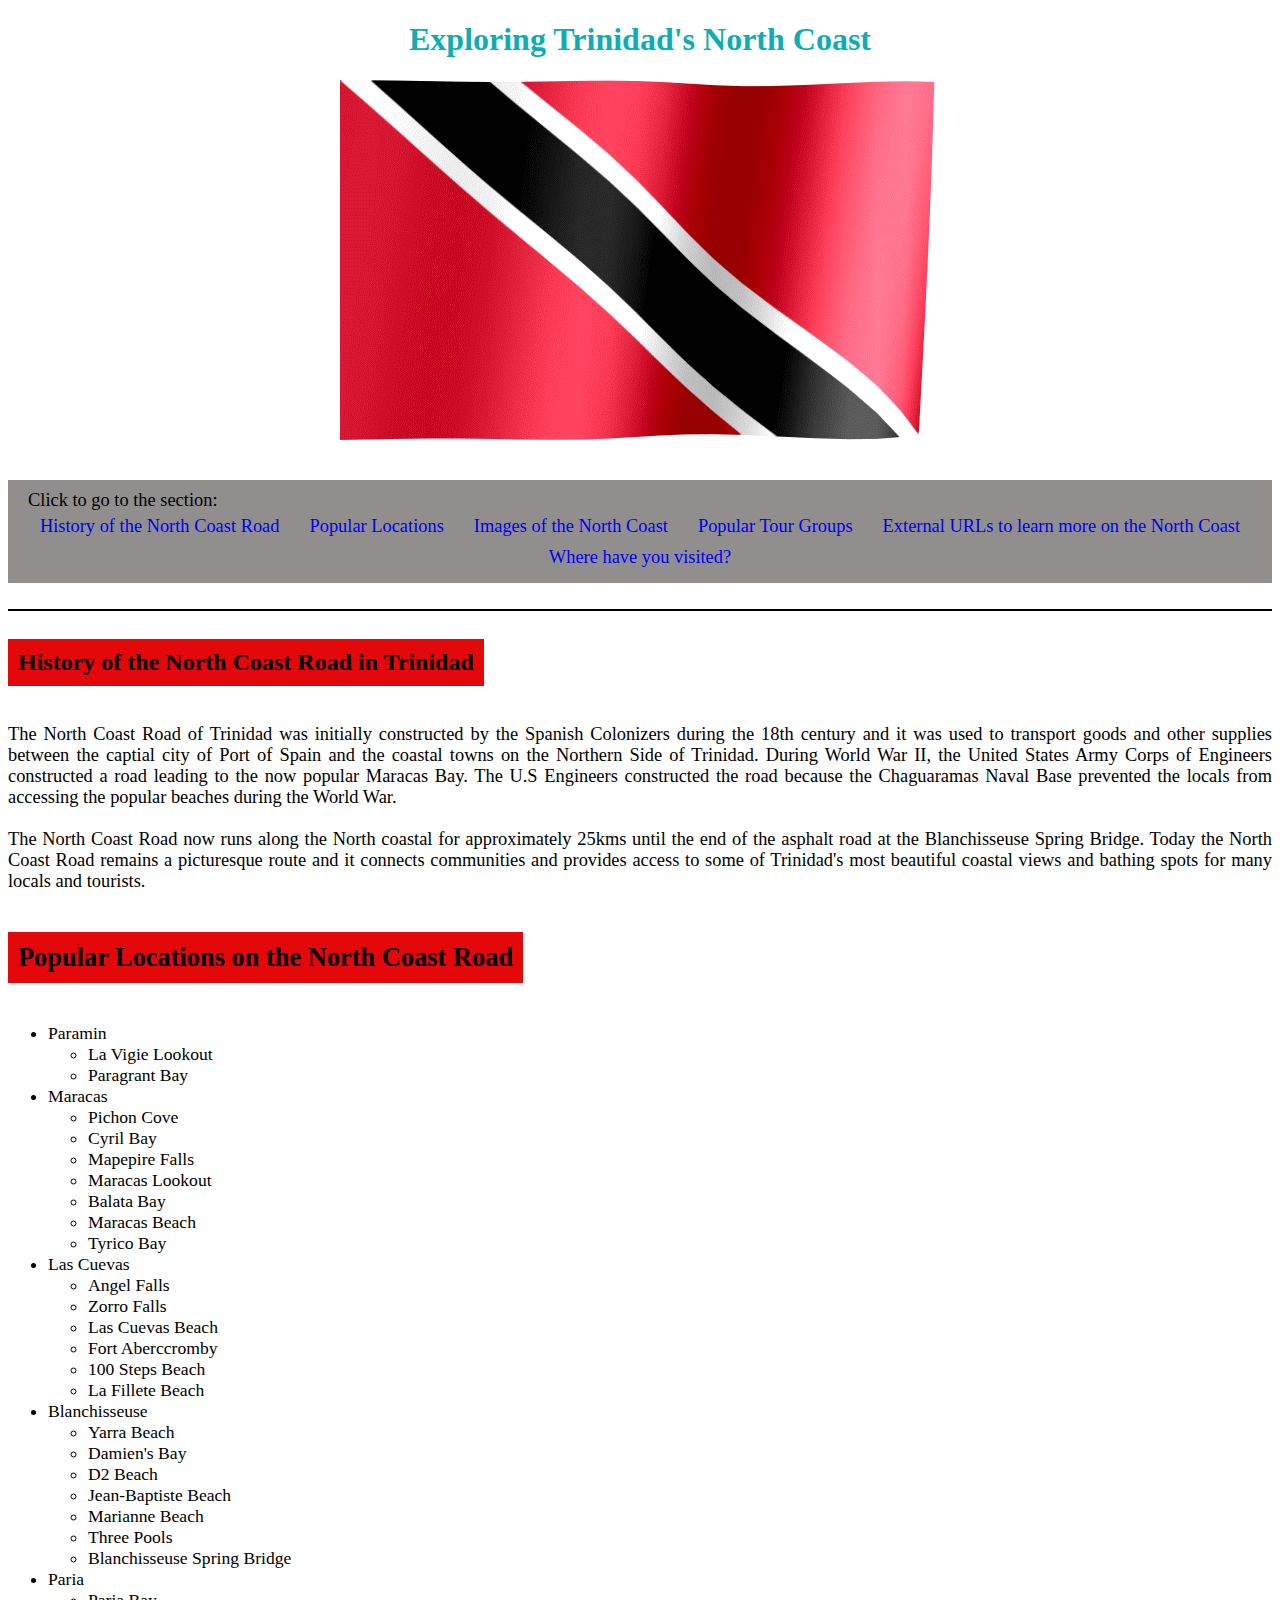
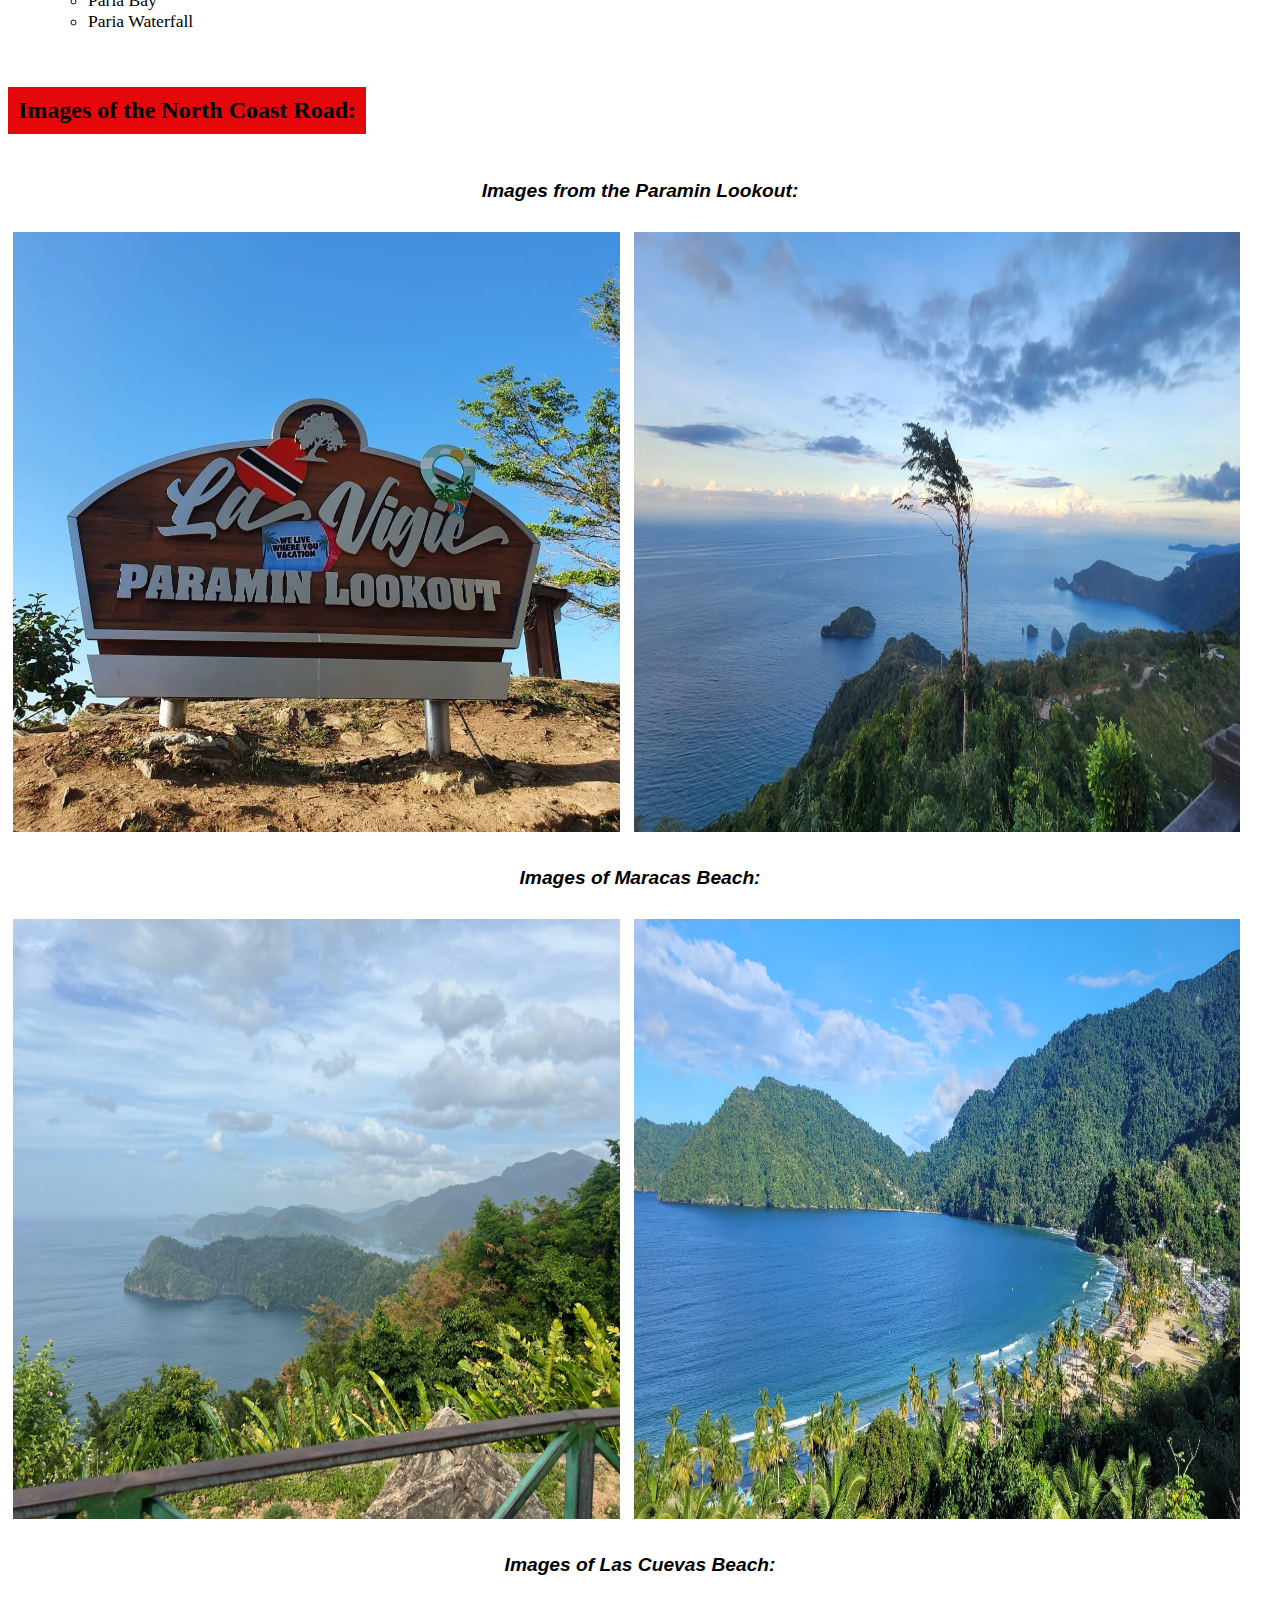
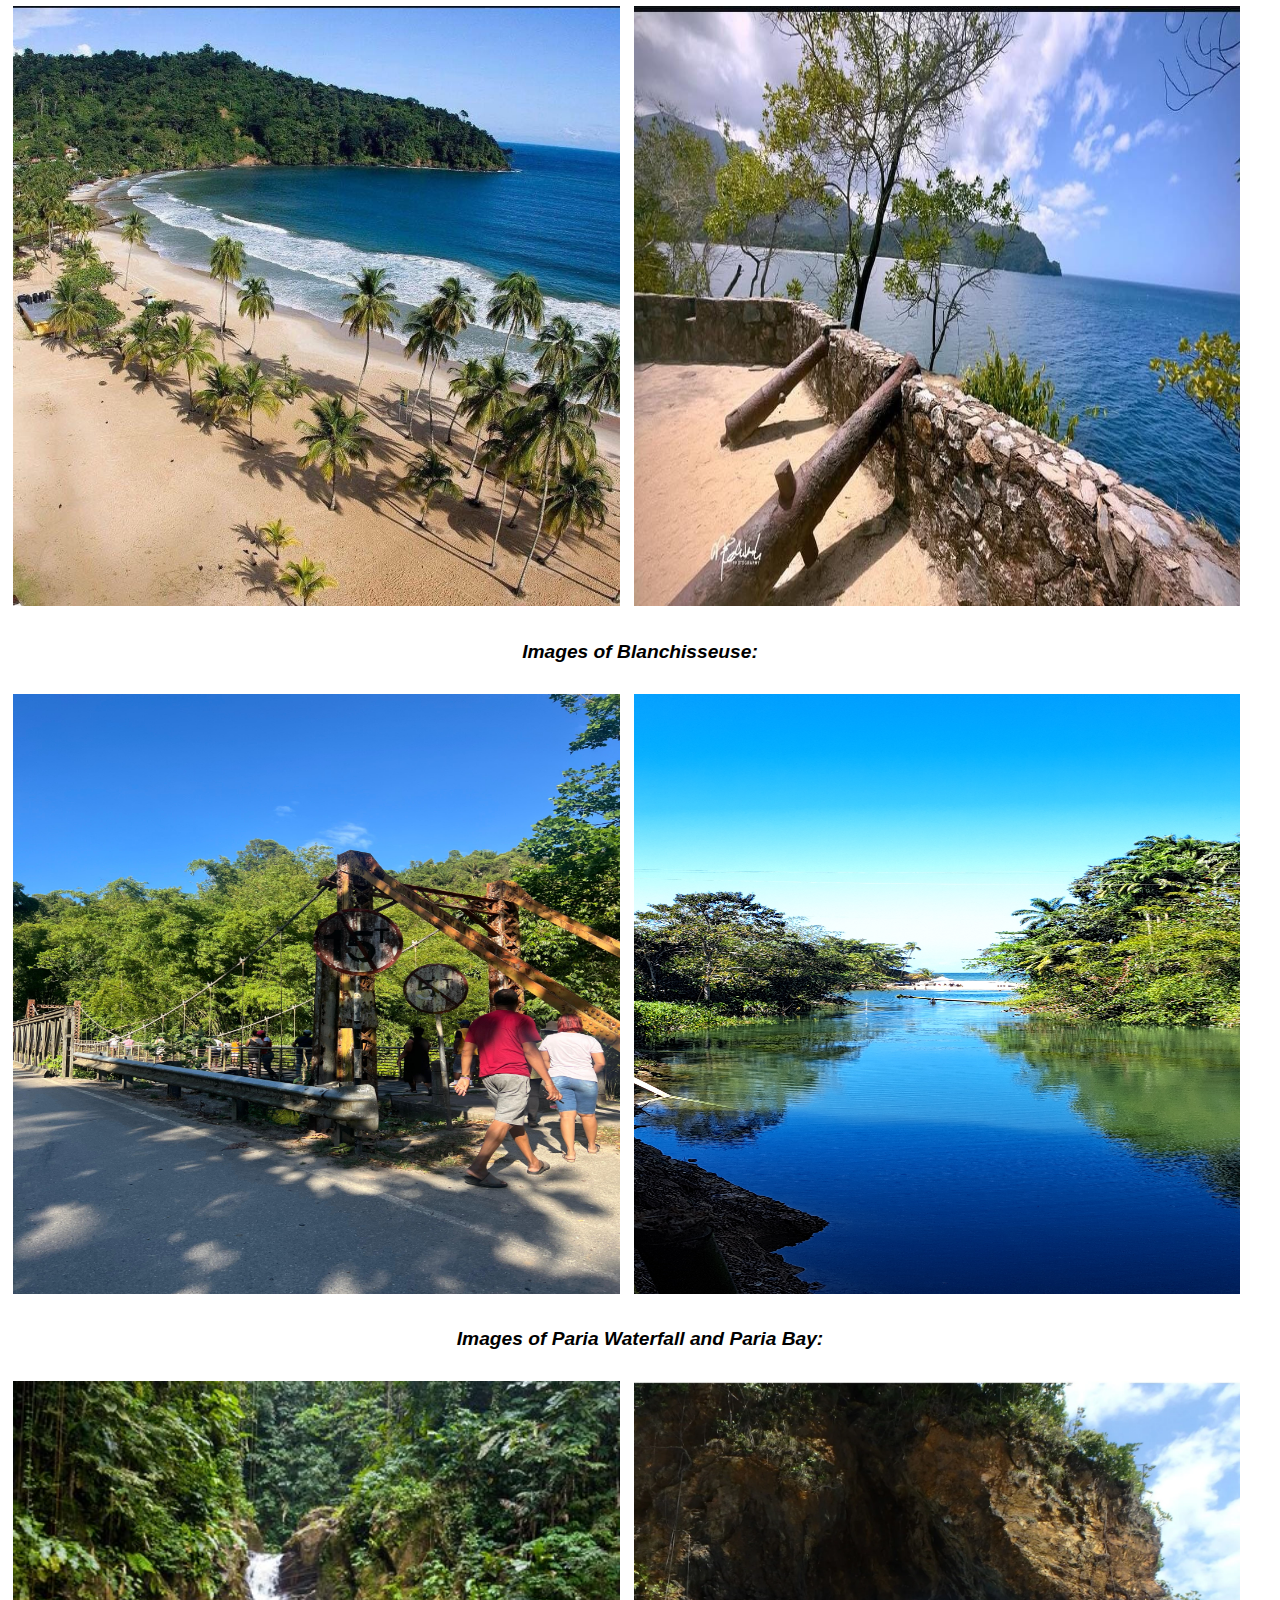
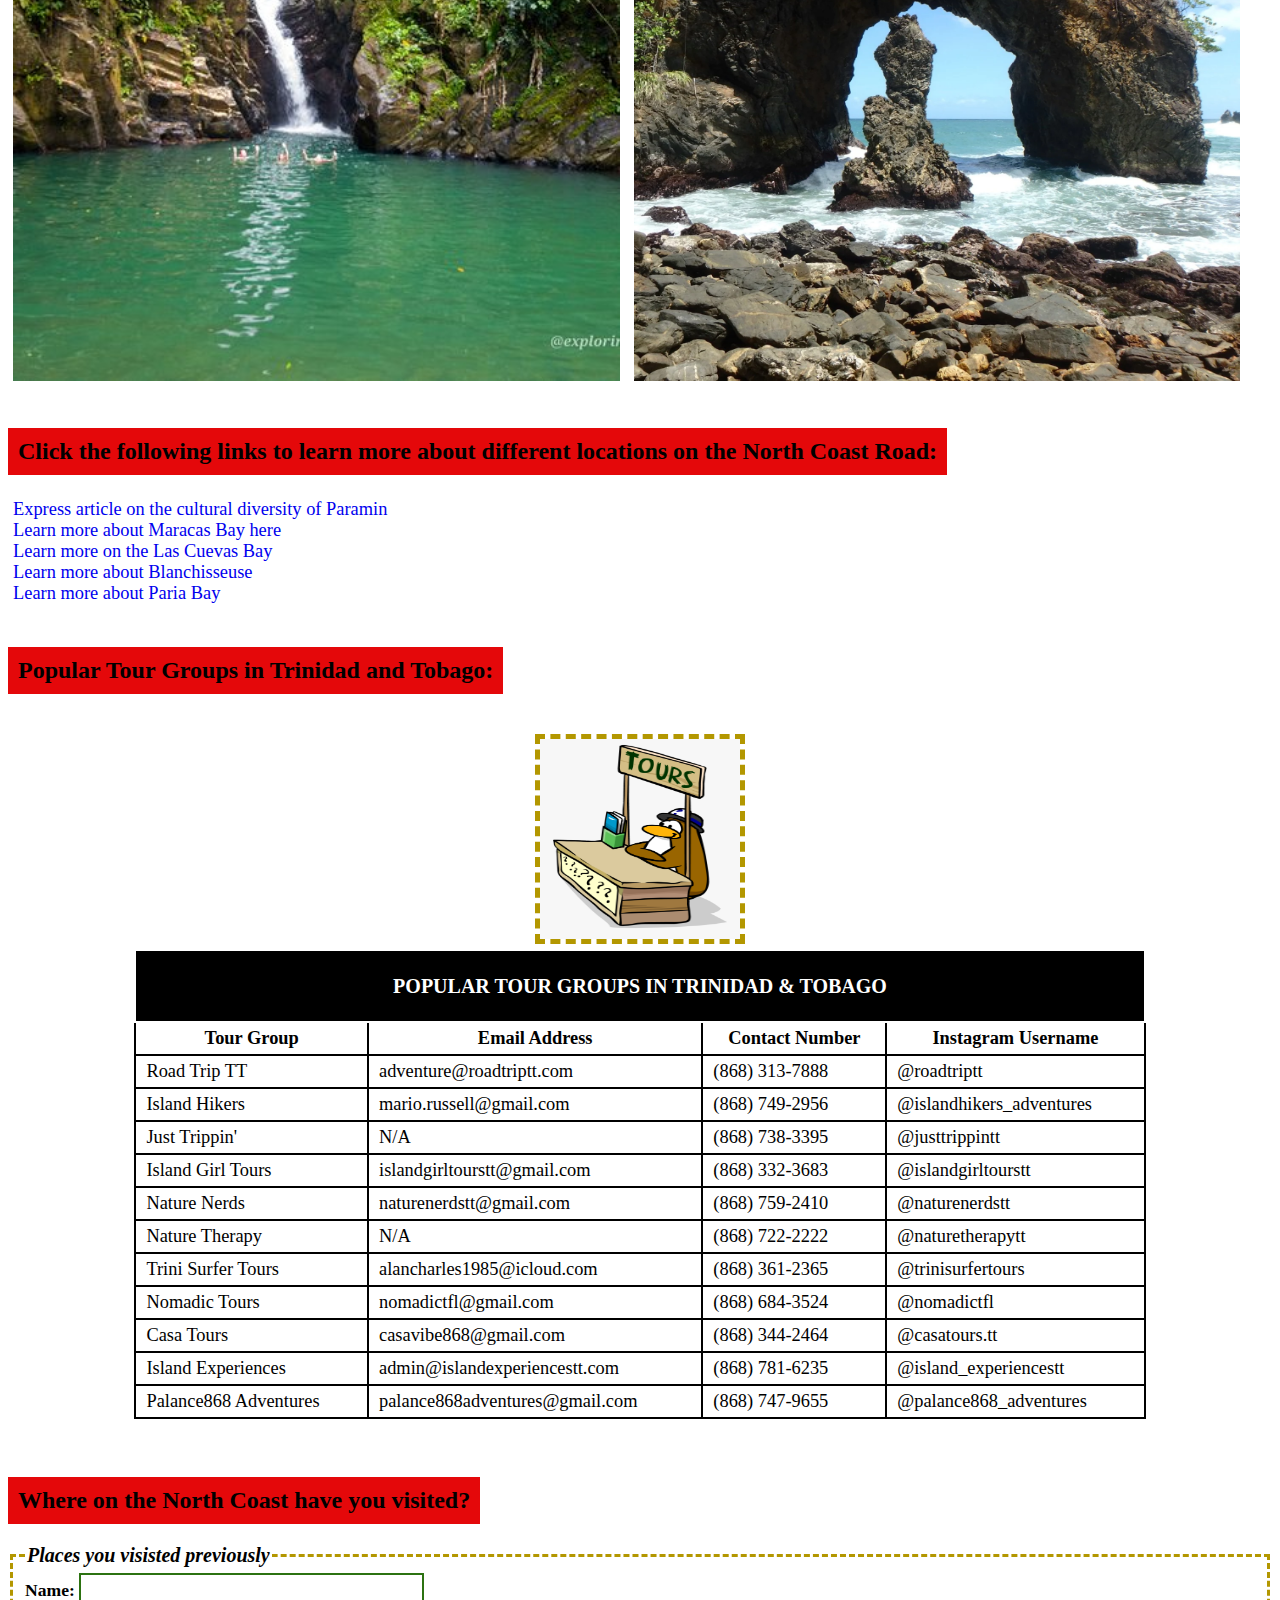
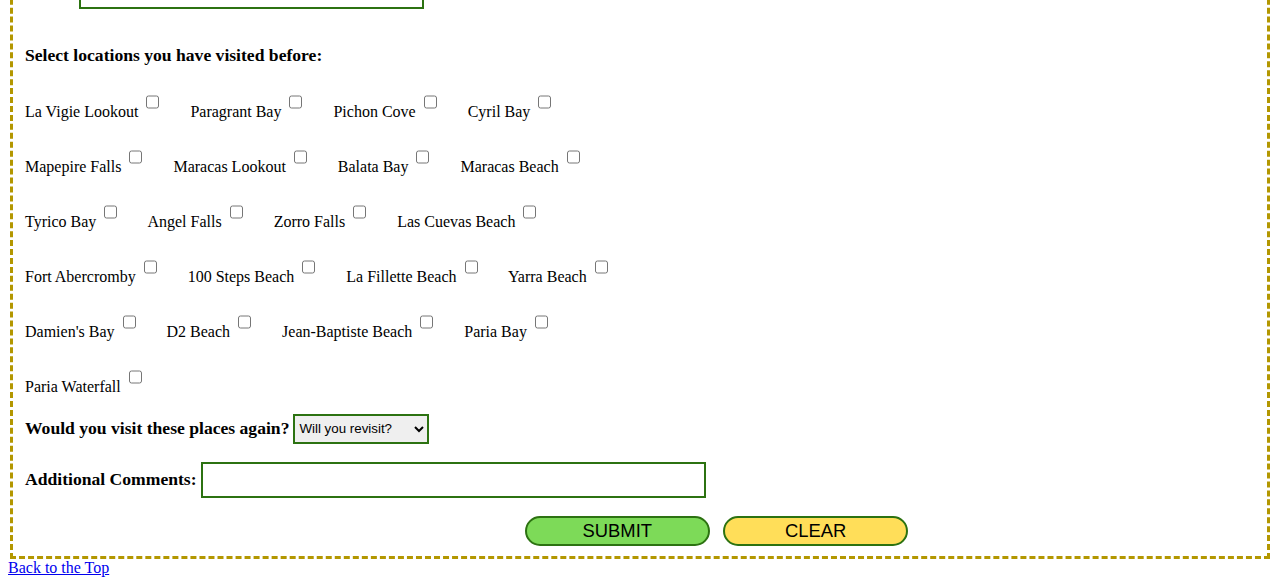
<file: index.html>
<!DOCTYPE html>
<html lang="en-US">

	<head>
		<meta charset="UTF-8">
		<meta name="author" content="Karishma A. Bachan">
		<title> Exploring Trinidad's North Coast </title>
		<link rel="stylesheet" href="styles.css">
	</head>
	
	<body> 
		<a id="TopofPage"></a>
		
		<header>
			<h1> Exploring Trinidad's North Coast </h1>
			<img src="trinidad_flag.gif" alt="National flag of Trinidad and Tobago">
		</header>
	
	<br><br>
	
		<nav>
			<span> Click to go to the section: </span>
				<ul>
					<li> <a href="#about"> History of the North Coast Road</a> </li>
					<li> <a href="#locations"> Popular Locations</a></li>
					<li> <a href="#gallery"> Images of the North Coast </a></li>
					<li> <a href="#table"> Popular Tour Groups </a></li>
					<li> <a href="#links"> External URLs to learn more on the North Coast </a></li>
					<li> <a href="#form"> Where have you visited?</a></li>
				</ul>
		</nav>
		
		<br>
		
		<hr>
		
		<main>	
			
			<section id="about">
				<h2>History of the North Coast Road in Trinidad </h2>
				
				<p> The North Coast Road of Trinidad was initially constructed by the Spanish Colonizers during the 
					18th century and it was used to transport goods and other supplies between the captial city of Port of 
					Spain and the coastal towns on the Northern Side of Trinidad. During World War II, the United States  
					Army Corps of Engineers constructed a road leading to the now popular Maracas Bay. 
					The U.S Engineers constructed the road because the Chaguaramas Naval Base prevented the 
					locals from accessing the popular beaches during the World War. <br><br>
					The North Coast Road now runs along the North coastal for approximately 25kms until the end of the 
					asphalt road at the Blanchisseuse Spring Bridge. Today the North Coast Road remains a picturesque route 
					and it connects communities and provides access	to some of Trinidad's most beautiful coastal views and 
					bathing spots for many locals and tourists.
				</p>
				
			</section>
				
			<section id="locations"> 		
				<h2> Popular Locations on the North Coast Road </h2>
				<ul>
					<li> Paramin
						<ul>
							<li> La Vigie Lookout </li>
							<li> Paragrant Bay </li>
						</ul>
					</li>
					
					
					
					<li> Maracas
						<ul>
							<li> Pichon Cove </li>
							<li> Cyril Bay </li>
							<li> Mapepire Falls </li>
							<li> Maracas Lookout </li>
							<li> Balata Bay </li>
							<li> Maracas Beach </li>
							<li> Tyrico Bay </li>
						</ul>
					</li>
					
					
					
					<li> Las Cuevas 
						<ul>
							<li> Angel Falls </li>
							<li> Zorro Falls </li>
							<li> Las Cuevas Beach </li>
							<li> Fort Aberccromby </li>
							<li> 100 Steps Beach </li>
							<li> La Fillete Beach </li>
						</ul>
					</li>
					
					
					
					<li> Blanchisseuse
						<ul>
							<li> Yarra Beach </li>
							<li> Damien's Bay </li>
							<li> D2 Beach </li>
							<li> Jean-Baptiste Beach </li>
							<li> Marianne Beach </li>
							<li> Three Pools </li>
							<li> Blanchisseuse Spring Bridge </li>
						</ul>
					</li>
					
					
					
					<li> Paria
						<ul>
							<li> Paria Bay </li>
							<li> Paria Waterfall </li>
						</ul>
					</li>
				</ul>
			</section>
			
			<br>
			
			<section id="gallery">
				
				<div class="images-section">
				
					<h2> Images of the North Coast Road&colon;</h2>
				
						<h4> Images from the Paramin Lookout&colon;</h4>
							<img src="paramin1.jpg" alt="Image of the La Vigie Sign">
							<img src="paramin2.jpg" alt="View from the La Vigie Viewing Deck">
							
						<br>
						
						<h4> Images of Maracas Beach&colon;</h4>
							<img src="maracas1.jpg" alt="View from the Maracas Lookout">
							<img src="maracas2.jpg" alt="View of the Maracas Beach and Tyrico Beach">
						
						<br>
						
						<h4> Images of Las Cuevas Beach&colon;</h4>
							<img src="las-cuevas.jpg" alt="Image of Las Cuevas Bay">
							<img src="las-cuevas2.jpg" alt="Image of Fort Abercromby">
						
						<br>
						
						<h4> Images of Blanchisseuse&colon;</h4>
							<img src="blanchisseuse.jpg" alt="Image of the Blanchisseuse Spring Bridge">
							<img src="marianne.jpg" alt="Image of the Marianne River">
						
						<br>
						
						<h4> Images of Paria Waterfall and Paria Bay&colon;</h4>
							<img src="paria_waterfall.jpg" alt="Image of Paria Waterall">
							<img src="paria_rock.jpg" alt="Image of the Paria Bay">
					
				</div>
			
			</section>
					
			<br>
			
			<section id="links">
				
				<div class="media_links">
					<h2> Click the following links to learn more about different locations on the North Coast Road&colon;</h2>
						<ul>
							<li><a href="https://trinidadexpress.com/features/local/paramin-a-seat-of-cultural-diversity/article_3208ef04-6e53-11eb-8cb7-1fd5c6811ded.html" target="_blank"> Express article on the cultural diversity of Paramin </a></li>
								
							<li><a href="https://www.wildtrips.net/places/Maracas-Bay-Trinidad-and-Tobago-what-to-visit.htm" target="_blank"> Learn more about Maracas Bay here </a></li>
								
							<li><a href="https://www.wildtrips.net/places/Las-Cuevas-Trinidad-and-Tobago-what-to-visit.htm" target="_blank"> Learn more on the Las Cuevas Bay </a></li>
								
							<li><a href="https://www.wildtrips.net/places/Blanchisseuse-Trinidad-and-Tobago-what-to-visit.htm" target="_blank"> Learn more about Blanchisseuse </a></li>
								
							<li><a href="https://www.wildtrips.net/places/Paria-Bay-Trinidad-and-Tobago-what-to-visit.htm" target="_blank"> Learn more about Paria Bay </a></li>
						</ul>	
				
				</div>
			
			</section>

			<br>
			
			<section id="table">
				
				<div class="tour_groups">
				
				<h2> Popular Tour Groups in Trinidad and Tobago&colon;</h2>
				
				<table>
				
					<caption> 
						<img src="tour_clipart.jpg" alt="Image of a Sign for Tours">
					</caption>
						
						<tr>
							<th colspan="4"> popular tour groups in trinidad &amp; tobago</th>
						</tr>
						
						<tr>
							<th> Tour Group </th>
							<th> Email Address </th>
							<th> Contact Number
							<th> Instagram Username </th>
						</tr>
						
						<tr>
							<td> Road Trip TT</td>
							<td> adventure@roadtriptt.com</td>
							<td> (868) 313-7888</td>
							<td> @roadtriptt </td>
						</tr>
						
						<tr>
							<td> Island Hikers </td>
							<td> mario.russell@gmail.com</td>
							<td> (868) 749-2956</td>
							<td> @islandhikers_adventures</td>
						</tr>
						
						<tr>
							<td> Just Trippin' </td>
							<td> N/A </td>
							<td> (868) 738-3395</td>
							<td> @justtrippintt</td>
						</tr>
						
						<tr>
							<td> Island Girl Tours</td>
							<td> islandgirltourstt@gmail.com</td>
							<td> (868) 332-3683</td>
							<td> @islandgirltourstt</td>
						</tr>
						
						<tr>
							<td> Nature Nerds </td>
							<td> naturenerdstt@gmail.com</td>
							<td> (868) 759-2410</td>
							<td> @naturenerdstt</td>
						</tr>
						
						<tr>
							<td> Nature Therapy </td>
							<td> N/A</td>
							<td> (868) 722-2222</td>
							<td> @naturetherapytt</td>
						</tr>
						
						<tr> 
							<td> Trini Surfer Tours</td>
							<td> alancharles1985@icloud.com</td>
							<td> (868) 361-2365</td>
							<td> @trinisurfertours</td>
						</tr>
						
						<tr>
							<td> Nomadic Tours</td>
							<td> nomadictfl@gmail.com</td>
							<td> (868) 684-3524</td>
							<td> @nomadictfl</td>
						</tr>
						
						<tr>
							<td> Casa Tours</td>
							<td> casavibe868@gmail.com</td>
							<td> (868) 344-2464</td>
							<td> @casatours.tt</td>
						</tr>
						
						<tr> 
							<td> Island Experiences</td>
							<td> admin@islandexperiencestt.com</td>
							<td> (868) 781-6235</td>
							<td> @island_experiencestt</td>
						</tr>
						
						<tr> 
							<td> Palance868 Adventures</td>
							<td> palance868adventures@gmail.com</td>
							<td> (868) 747-9655</td>
							<td> @palance868_adventures </td>
						</tr>
						
				</table>
				
				</div>
				
			</section>
			
			<br>
			
			
			<!--Insert a form here-->
						
			<section id="form">
				
				<h2> Where on the North Coast have you visited?</h2>
				
				<fieldset>
				
				<legend> Places you visisted previously </legend>
			
					<form method="get" action="acknowledgement.html">
					
						<label> Name&colon; </label>
							<input type="text" id="f_name" name="f_name" size="40"> <br><br><br>
						
						<label> Select locations you have visited before&colon;</label> <br><br>
							La Vigie Lookout 	<input type="checkbox" id="la_vigie" 		name="la_vigie" 		value="La_Vigie"> 		&nbsp; &nbsp; &nbsp;
							Paragrant Bay 		<input type="checkbox" id="para_bay" 		name="para_bay" 		value="Paragrant_Bay"> 		&nbsp; &nbsp; &nbsp;
							Pichon Cove 		<input type="checkbox" id="pichon_cove" 	name="pichon_cove"  		value="Pichon_Cove"> 		&nbsp; &nbsp; &nbsp;
							Cyril Bay 		<input type="checkbox" id="cyril_bay" 		name="cyril_bay" 		value="Cyril_Bay">		&nbsp; &nbsp; &nbsp; <br><br>
							Mapepire Falls 		<input type="checkbox" id="map_falls" 		name="map_falls" 		value="Mapepire_Falls"> 	&nbsp; &nbsp; &nbsp;
							Maracas Lookout 	<input type="checkbox" id="mara_lookout" 	name="mara_lookout" 		value="Maracas_Lookout"> 	&nbsp; &nbsp; &nbsp;
							Balata Bay 		<input type="checkbox" id="balata" 		name="balata" 			value="Balata_Bay"> 		&nbsp; &nbsp; &nbsp;
							Maracas Beach   	<input type="checkbox" id="maracas" 		name="maracas" 			value="Maracas_Beach"> 		&nbsp; &nbsp; &nbsp; <br><br>
							Tyrico Bay 		<input type="checkbox" id="tyrico" 		name="tyrico" 			value="Tyrico"> 		&nbsp; &nbsp; &nbsp;
							Angel Falls 		<input type="checkbox" id="angel_falls" 	name="angel_falls"  		value="Angel_Falls"> 		&nbsp; &nbsp; &nbsp;
							Zorro Falls 		<input type="checkbox" id="zorro" 		name="zorro" 			value="Zorro_Falls"> 		&nbsp; &nbsp; &nbsp;
							Las Cuevas Beach 	<input type="checkbox" id="las_bay" 		name="las_bay" 			value="Las_Cuevas_Bay"> 	&nbsp; &nbsp; &nbsp; <br><br>
							Fort Abercromby 	<input type="checkbox" id="abercromby"  	name="abercromby"   		value="Fort_Abercromby"> 	&nbsp; &nbsp; &nbsp;
							100 Steps Beach 	<input type="checkbox" id="100_beach" 		name="100_beach"    		value="100_Steps_Beach"> 	&nbsp; &nbsp; &nbsp;
							La Fillette Beach 	<input type="checkbox" id="la_fillette" 	name="la_fillette"  		value="La_Fillette"> 		&nbsp; &nbsp; &nbsp;
							Yarra Beach 		<input type="checkbox" id="yarra" 		name="yarra" 			value="Yarra_Beach"> 		&nbsp; &nbsp; &nbsp; <br><br>
							Damien's Bay 		<input type="checkbox" id="damians" 		name="damians" 			value="Damians_Beach">	 	&nbsp; &nbsp; &nbsp;
							D2 Beach 		<input type="checkbox" id="D2" 			name="D2" 			value="D2_Beach"> 		&nbsp; &nbsp; &nbsp;
							Jean-Baptiste Beach 	<input type="checkbox" id="Jean-Baptiste" 	name="Jean-Baptiste" 		value="Jean-Baptiste"> 		&nbsp; &nbsp; &nbsp;
							Paria Bay 		<input type="checkbox" id="paria_bay" 		name="paria_bay" 		value="Paria_Bay"> 		&nbsp; &nbsp; &nbsp; <br><br>
							Paria Waterfall 	<input type="checkbox" id="paria_waterfall" 	name="paria_waterfall"  	value="Paria_Waterfall"> 	&nbsp; &nbsp; &nbsp;
						
						<br><br>
						
						
						<label> Would you visit these places again?</label>
							
							<select id="Rating" name="Rating">
							
								<option value="" selected="selected"> Will you revisit? </option>
								<option value="Definitely revisiting all"> Definitely revisiting </option>
								<option value="Might revisit"> Might revisit </option>
								<option value="Not revisiting"> Not revisiting </option>
						
							</select>
						
						<br><br>
						
						
						<label> Additional Comments&colon;</label>
							<input type="text" id="add_comments" name="add_comments" size="60">
						
						<br><br>
						
						<span id="button">
							
							<input type="submit" value="SUBMIT"> &nbsp;
						 
							<input type="reset" value="CLEAR">
						
						</span>
						
					</form>

								
				</fieldset>
				
				
				
			</section>
			
						
		</main>

		<a href="#TopofPage"> Back to the Top</a>
		
	</body>
	
</html>
</file>
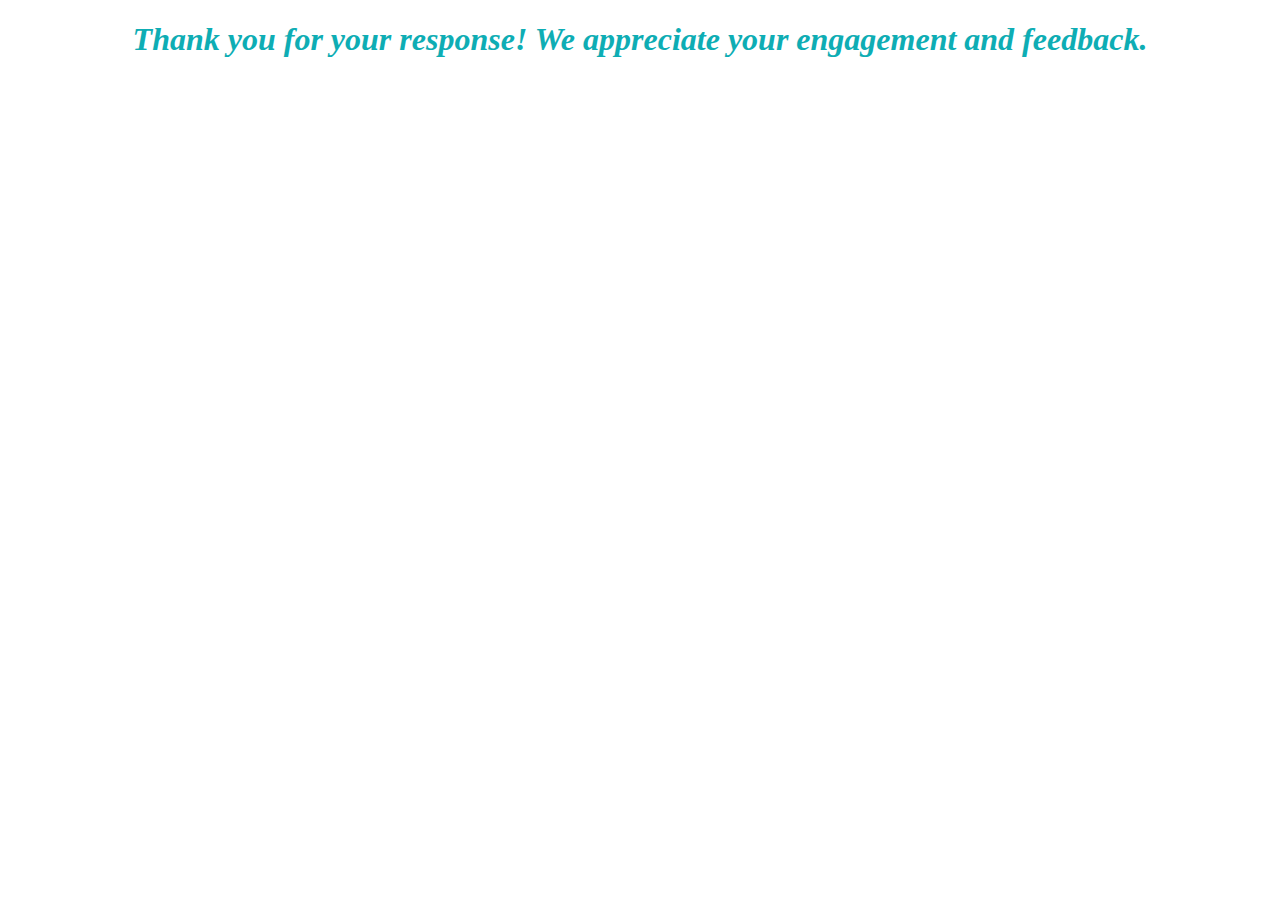
<file: acknowledgement.html>
<!DOCTYPE html>
<html lang="en-US">

<head>
	<meta charset="UTF-8">
	<meta name="author" content="Karishma A. Bachan">
	<title> Acknowledgement </title>
	<link rel="stylesheet" href="styles.css">
</head>

<body> 
	
	<header> 
		<div class="acknowledgement">
		
			<h1> Thank you for your response! We appreciate your engagement and feedback. </h1>
	
		</div>
	</header>
	
</body>

</html>
</file>
<file: styles.css>
/* style page for 
	the Assignment 1
	IndexPage.html */

header, h1 {
	text-align:center;
	color:#0eadb4;
	}

hr {
	height:2px;
	background-color:#000000;
	border:none;
	}


/*Nav bar CSS*/
nav {
	background-color:#918E8E;
	padding:10px;
	}

nav ul {
  display:flex;
  flex-wrap:wrap;
  justify-content:center;
  padding:0;
  margin:0;
	}

nav a:hover {
	text-decoration:underline;
	background-color:#FDD3D3;
	font-weight:bold;
	font-style:italic;
	}

nav li {
	list-style:none;
	padding:5px;
	}

span, nav a {
	font-size:1.15rem;
	text-decoration:none;
	margin:0px 10px;
	}

/*List CSS*/
ul li {
	font-size:1.10rem;
	}
	
/*Section About-CSS*/
p {
	text-align:justify;
	font-size:1.15rem;
	}


h2 {
	background-color:#E4080A;
	padding:10px;
	display:inline-block;
	}

/*Locations CSS*/
#locations, ul, li {
	font-size:1.10rem;
	}


/*Images CSS*/

.images-section img {
	width:48%;
	height: 600px;
	margin:5px;
	}

.gallery h2, h4 {
	text-align:center;
	font-weight:bold;
	font-family:arial;
	font-style:italic;
	font-size:1.20rem;
	}


/*Table CSS*/

caption img {
	width:200px;
	height:200px;
	text-align:center;
	border:5px dashed #b39700;
	}

th[colspan="4"] {
	height:60px;
	text-align:center;
	font-size:1.25rem;
	background-color:#000000;
	text-transform:uppercase;
	color:#FFFFFF;
	}

table, th, td {
	border:2px solid;
	padding:5px 10px
	}

th { 
	text-align:center
	}

table {
	width:80%;
	margin:20px auto; 
	border-collapse:collapse;
	font-size:1.15rem;
	text-align:left;
	}


/*Links CSS*/
#links ul {
	list-style:none;
	padding:5px;
	margin:0px;
	}
	
#links ul li a {
	text-decoration:none;
	font-size:1.15rem;
	}
	
#links ul li a:hover {
	text-decoration:underline;
	background-color:#FDD3D3;
	font-weight:bold;
	font-style:italic;
	}


/*Form CSS*/
label {
	font-weight:bold;
	font-size:1.10rem;
	}


input[type=reset], input[type=submit] {
	width:15%;
	height:30px;
	font-size:1.15rem;
	color:#000;
	border-radius:15px;
	border:none;
	}

input[type=reset] {
	background-color:#FFDE59;
	}
	
input[type=submit] {
	background-color:#7DDA58;
	}

#button {
	margin-left:500px;
	}
	
/* Form controls styles */
input[type], select {
	height:30px;
	border:2px solid #2C7211;
	}
	
textarea {
	border:2px solid #2C7211;
	}

/*Legend and Fieldset CSS*/
legend {
	font-weight:bold;
	font-style:italic;
	font-size:1.25rem; 
	}

fieldset {
	border:3px dashed #b39700;
	}

/*Acknowledgement CSS*/
.acknowledgement {
	font-style:italic;
	color:#48DBE1;
	}
</file>
